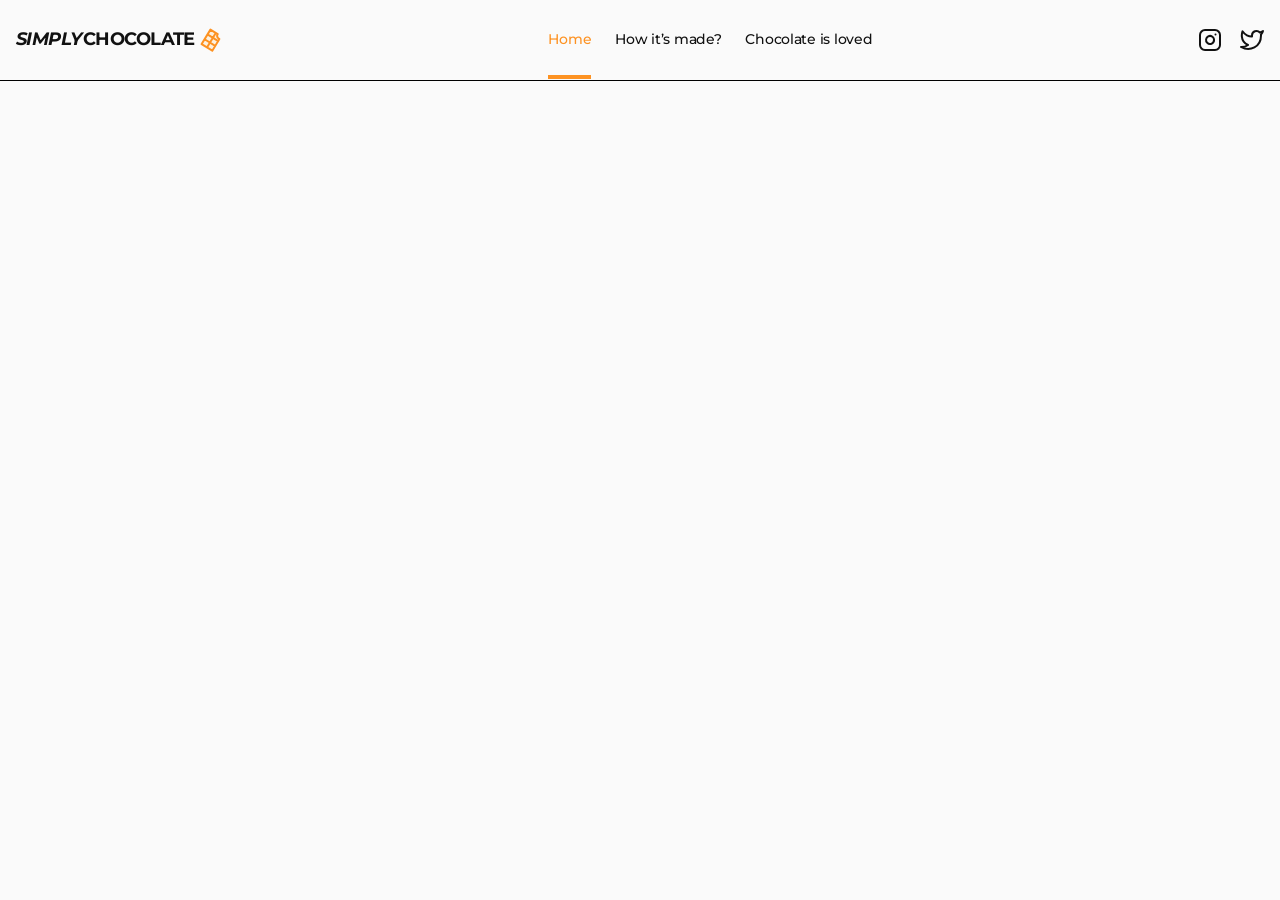
<file: index.html>
<!DOCTYPE html>
<html lang="en">

<head>
  <meta charset="UTF-8" />
  <meta name="viewport" content="width=device-width, initial-scale=1.0" />
  <link rel="stylesheet" href="https://cdnjs.cloudflare.com/ajax/libs/modern-normalize/3.0.1/modern-normalize.min.css"
    integrity="sha512-q6WgHqiHlKyOqslT/lgBgodhd03Wp4BEqKeW6nNtlOY4quzyG3VoQKFrieaCeSnuVseNKRGpGeDU3qPmabCANg=="
    crossorigin="anonymous" referrerpolicy="no-referrer" />
  <link rel="preconnect" href="https://fonts.googleapis.com" />
  <link rel="preconnect" href="https://fonts.gstatic.com" crossorigin />
  <link href="https://fonts.googleapis.com/css2?family=Montserrat:ital,wght@0,100..900;1,100..900&display=swap"
    rel="stylesheet" />
  <link rel="stylesheet" href="./css/styles.css" />

  <title>SIMPLY CHOCOLATE</title>
</head>

<body>
  <header class="header">
    <div class="container header-container">
      <a class="logo" href="./index.html">SIMPLY <span class="logo-style">CHOCOLATE</span><svg class="logo-icon ">
          <use href="./images/icons.svg#chocolate"></use>
        </svg></a>
      <button class="btn-mob-menu" type="button"><svg class="btn-mob-icon" width="28" height="28">
          <use href="./images/icons.svg#btn-mob-menu"></use>
        </svg></button>
      <nav class="nav-header">
        <ul class="header-nav-list">
          <li class="nav-header-item"><a class="item-nav-link current" href="./index.html">Home</a></li>
          <li class="nav-header-item">
            <a class="item-nav-link" href="#made">How it’s made?</a>
          </li>
          <li class="nav-header-item">
            <a class="item-nav-link" href="#chocolate">Chocolate is loved</a>
          </li>
        </ul>
      </nav>
      <ul class="icon-list">
        <li class="item-icon">
          <a href="#" class="icon-lin">
            <svg class="icon" width="24" height="24">
              <use href="./images/icons.svg#instagram"></use>
            </svg>
          </a>
        </li>
        <li class="item-icon">
          <a href="#" class="icon-lin">
            <svg class="icon" width="24" height="24">
              <use href="./images/icons.svg#twitter"></use>
            </svg>
          </a>
        </li>
      </ul>
    </div>
  </header>
  <main>
    <!-- #region Hero -->
    <!-- <section class="hero ">
      <div class="container">
        <div class="hero-content">
          <h1 class="hero-title">

            Treat yourself or a loved one to our finest ingredients for a moment of pure delight!
          </h1>
          <div class="hero-buttons">
            <button class="hero-btn" type="button">Buy now</button>
            <a class="hero-link-made" href="#made">How it’s made</a>
            <a class="hero-link-down" href="#footer">scroll down<span class="scroll-down-icon-wrapper">
                <svg class="scroll-down-icon" width="22" height="22">
                  <use href="./images/icons.svg#icon-scroll-down-arrow"></use>
                </svg>
              </span></a>
          </div>
        </div>
      </div>
    </section> -->
    <!-- #endregion Hero -->

    <!-- #region Benefits -->
    <!-- <section class="benefits section">
      <div class="container">
        <h2 class="visually-hidden">Benefits title</h2>
        <ul class="benefits-list">
          <li class="benefits-list-item">
            <h3 class="benefits-item-title">Unsurpassed taste</h3>
            <p class="benefits-item-text">
              Crafted with the finest quality cocoa beans and a dedication to perfection, each
              bite is a decadent experience that simply cannot be matched. Savor the richness and
              complexity of our Unsurpassed Taste and discover a new level of chocolate bliss.
            </p>
          </li>
          <li class="benefits-list-item">
            <h3 class="benefits-item-title">Affordable price</h3>
            <p class="benefits-item-text">
              Indulge in high-quality chocolate without breaking the bank with Simply Chocolate's
              selection of affordable treats. Enjoy mouth-watering truffles and velvety chocolate
              bars without sacrificing taste or quality. Browse our selection and indulge in
              affordable luxury today.
            </p>
          </li>
          <li class="benefits-list-item">
            <h3 class="benefits-item-title">Own production</h3>
            <p class="benefits-item-text">
              We take pride in our own production process, ensuring that every step is carefully
              crafted to perfection. From selecting the finest ingredients to handcrafting each
              piece, our attention to detail is evident in every bite.
            </p>
          </li>
        </ul>
      </div>
    </section> -->
    <!-- #endregion Benefits -->

    <!-- #region Ingredients -->
    <!-- <section class="ingredients section">
      <div class="container">
        <h2 class="section-title ingredients-title">
          IT ALL ADDS UP TO ONE EXCEPTIONAL <span class="orange">TASTE</span> SENSATION
        </h2>
        <p class="ingredients-text">
          At Simply Chocolate, we believe that the secret to exceptional chocolate is in the
          details. From the sourcing of the finest ingredients to the careful crafting of each
          individual piece, every step of our process adds up to one exceptional taste sensation.
        </p>
        <ul class="ingredients-list">
          <li class="ingredients-item">
            <div class="ingredients-block">
              <img src="./images/ingredients/milk-choc.png" alt="MILK CHOCOLATE" width="206" height="160"
                class="ingredients-image" />
              <h3 class="ingredients-subtitle">MILK CHOCOLATE</h3>
            </div>
            <p class="overlay">Lorem ipsum dolor sit amet consectetur adipisicing elit. Aliquam assumenda, temporibus
              unde perferendis labore similique doloremque illo molestiae voluptas vel. Fugiat eligendi illum sequi.
              Facilis harum ducimus ratione libero accusamus?Lorem ipsum dolor sit amet consectetur adipisicing elit.
              Aliquam assumenda, temporibus
              unde perferendis labore similique doloremque illo molestiae voluptas vel. Fugiat eligendi illum sequi.
              Facilis harum ducimus ratione libero accusamus?Lorem ipsum dolor sit amet consectetur adipisicing elit.
              Aliquam assumenda, temporibus
              unde perferendis labore similique doloremque illo molestiae voluptas vel. Fugiat eligendi illum sequi.
              Facilis harum ducimus ratione libero accusamus?</p>
          </li>
          <li class="ingredients-item">
            <img src="./images/ingredients/milk.png" alt="MILK" width="206" height="160" class="ingredients-image" />
            <h3 class="ingredients-subtitle">MILK</h3>
          </li>
          <li class="ingredients-item">
            <img src="./images/ingredients/nuts.png" alt="NUTS" width="206" height="160" class="ingredients-image" />
            <h3 class="ingredients-subtitle">NUTS</h3>
          </li>
          <li class="ingredients-item">
            <img src="./images/ingredients/semi.png" alt="SEMI - SWEET CHOCOLATE" width="206" height="160"
              class="ingredients-image" />
            <h3 class="ingredients-subtitle">SEMI - SWEET CHOCOLATE</h3>
          </li>
          <li class="ingredients-item">
            <img src="./images/ingredients/milk-choc.png" alt="MILK CHOCOLATE" width="206" height="160"
              class="ingredients-image" />
            <h3 class="ingredients-subtitle">MILK CHOCOLATE</h3>
          </li>
          <li class="ingredients-item">
            <img src="./images/ingredients/milk.png" alt="MILK" width="206" height="160" class="ingredients-image" />
            <h3 class="ingredients-subtitle">MILK</h3>
          </li>
          <li class="ingredients-item">
            <img src="./images/ingredients/nuts.png" alt="NUTS" width="206" height="160" class="ingredients-image" />
            <h3 class="ingredients-subtitle">NUTS</h3>
          </li>
          <li class="ingredients-item">
            <img src="./images/ingredients/semi.png" alt="SEMI - SWEET CHOCOLATE" width="206" height="160"
              class="ingredients-image" />
            <h3 class="ingredients-subtitle">SEMI - SWEET CHOCOLATE</h3>
          </li>
        </ul>
      </div>
    </section> -->
    <!--  #endregion Ingredients -->

    <!-- <section id="made section">
      <div class="container">
        <h2 class="section-title">HOW IT’S <span class="orange">MADE?</span></h2>
        <img src="./images/made/chocolates.jpg" alt="chocolates" width="600" height="400" />
        <h3>Try our chocolates today and discover the perfect balance of flavor</h3>
        <ul>
          <li>
            <p>
              Heat the milk in a saucepan without bringing it to a boil. Add sugar and cocoa
              powder.
            </p>
          </li>

          <li>
            <p>At the same time, prepare a water bath. Melt the butter on it.</p>
          </li>

          <li>
            <p>
              "Mix" the milk mixture and already liquid butter. Mix thoroughly with a silicone
              spatula so that the mass becomes uniform and silky.
            </p>
          </li>
          <li>
            <p>Heat the mixture over low heat, letting it barely boil.</p>
          </li>
          <li>
            <p>
              Pour the chocolate into special containers (can be replaced with ice molds). Allow
              to cool and harden.
            </p>
          </li>
        </ul>
      </div>
    </section> -->
    <!-- <section id="chocolate">
      <div class="container">
        <h2 class="section-title"><span class="orange">chocolate</span> is loved</h2>
        <ul>
          <li>
            <img src="./images/reviews/victoria-dobrzhanska.png" alt="Victoria Dobrzhanska" width="80" height="80" />
            <h3>Victoria Dobrzhanska</h3>
            <p>
              I love this chocolate bar. Perfect combination of light crispy wafer, covered in a
              thin layer chocolate.
            </p>
          </li>
          <li>
            <img src="./images/reviews/nazar-babenko.png" alt="Nazar Babenko" width="80" height="80" />
            <h3>Nazar Babenko</h3>
            <p>
              This chocolate confection is a delight! A delight! The wafer is light and crisp, the
              hazelnut cream is smooth, and the chocolate is good.
            </p>
          </li>
          <li>
            <img src="./images/reviews/olena-kampusch.png" alt="Olena Kampusch" width="80" height="80" />
            <h3>Olena Kampusch</h3>
            <p>
              Chocolate is a family favourite treat. Love the delicious smooth chocolate and the
              creaminess inside. The wafer is soft but crunchy.
            </p>
          </li>
        </ul>
        <button type="button">Leave a review</button>
      </div>
    </section> -->
  </main>
  <!-- #region Footer -->
  <!-- <footer class="footer" id="footer">
    <div class="container">
      <p class="footer-text">
        <span class="orange">Chocolate</span> a delicious cure for a bad day
      </p>
      <address class="footer-addr">
        <p class="footer-addr-text">Contact us</p>
        <ul class="footer-addr-list">
          <li class="footer-addr-item">
            <a class="footer-addr-link" href="tel:380684439426">+380 (68) 443-94-26</a>
          </li>
          <li class="footer-addr-item">
            <a class="footer-addr-link" href="mailto:simplycthаoc@gmail.com">simplycthаoc@gmail.com</a>
          </li>
        </ul>
      </address>
      <nav class="nav-footer">
        <ul class="header-nav-list">
          <li class="nav-header-item"><a class="item-nav-link" href="./index.html">Home</a></li>
          <li class="nav-header-item">
            <a class="item-nav-link" href="#made">How it’s made?</a>
          </li>
          <li class="nav-header-item">
            <a class="item-nav-link" href="#chocolate">Chocolate is loved</a>
          </li>
        </ul>
      </nav>
    </div>
  </footer> -->
  <!-- #endregion Footer -->


  <!-- #region backdrop -->
  <div class="backdrop">
    <div class="modal">
      <button class="close-btn" type="button">
        <svg class="close-btn-icon" width="28" height="28">
          <use href="./images/icons.svg#btn-close"></use>
        </svg>
      </button>
      <p class="modal-text">
        LEAVE A REVIEW ABOUT <span class="orange">OUR CHOCOLATE</span>
      </p>
      <form class="modal-form">
        <div class="modal-container-block">
          <label class="modal-form-label" for="user-text">Name</label>
          <div class="modal-form-input-cont">
            <input class="modal-form-input" required id="user-text" title="Andrii" pattern="[a-zA-Zа-яА-ЯіІїЇєЄ']+"
              name="user-text" placeholder="Andrii" type="text">
            <svg width="24" height="24" class="modal-form-icon">
              <use href="./images/icons.svg#user"></use>
            </svg>
          </div>
        </div>
        <div class="modal-container-block">
          <label class="modal-form-label" for="user-email">Email</label>
          <div class="modal-form-input-cont">
            <input class="modal-form-input" required id="user-email" title="test@gmai.com" name="user-email"
              placeholder="test@gmail.com" type="email">
            <svg width="24" height="24" class="modal-form-icon">
              <use href="./images/icons.svg#mail"></use>
            </svg>
          </div>
        </div>
        <div class="modal-container-block">
          <label class="modal-form-label" for="user-tel">Phone number</label>
          <div class="modal-form-input-cont">
            <input class="modal-form-input" required id="user-tel" title="xxx-xxx-xx-xx" name="user-tel"
              placeholder="xxx-xxx-xx-xx" type="tel">
            <svg width="24" height="24" class="modal-form-icon">
              <use href="./images/icons.svg#phone"></use>
            </svg>
          </div>
        </div>
        <div class="cont-user-text">
          <label class="modal-form-label" for="user-coment">Comment</label>
          <textarea name="user-coment" placeholder="Enter text" id="user-coment" class="user-coment"></textarea>
        </div>
        <div class="modal-form-con-chekbox">
          <input type="checkbox" class="checkbox visually-hidden" id="user-checkbox">
          <label class="label-checkbox" for="user-checkbox"><span class="custom-checkbox">
              <svg width="10" height="10">
                <use href="./images/icons.svg#cheked"></use>
              </svg>
            </span>I accept the terms and conditions of the <a href="">Privacy
              Policy</a></label>
        </div>
        <button type="submit">Send</button>
      </form>
    </div>
  </div>


  <!-- #endregion backdrop -->

  <!-- #region mobile-menu -->
  <div class="mobile-menu is-open">
    <button class="btn-close-mob" type="button">
      <svg class="" width="28" height="28">
        <use href="./images/icons.svg#mob-icon-close"></use>
      </svg>
    </button>
    <nav class="mob-nav">
      <ul class="mob-nav-list">
        <li class="mob-nav-item"><a class="item-mob-link current" href="./index.html">Home</a></li>
        <li class="mob-nav-item">
          <a class="item-mob-link" href="#made">How it’s made?</a>
        </li>
        <li class="mob-nav-item">
          <a class="item-mob-link" href="#chocolate">Chocolate is loved</a>
        </li>
      </ul>
    </nav>
    <ul class="mob-icon-list">
      <li class="mob-item-icon">
        <a href="#" class="icon-link">
          <svg class="icon" width="24" height="24">
            <use href="./images/icons.svg#instagram"></use>
          </svg>
        </a>
      </li>
      <li class="mob-item-icon">
        <a href="#" class="icon-link">
          <svg class="icon" width="24" height="24">
            <use href="./images/icons.svg#twitter"></use>
          </svg>
        </a>
      </li>
    </ul>
  </div>

  <!-- #endregion mobile-menu -->
</body>

</html>
</file>
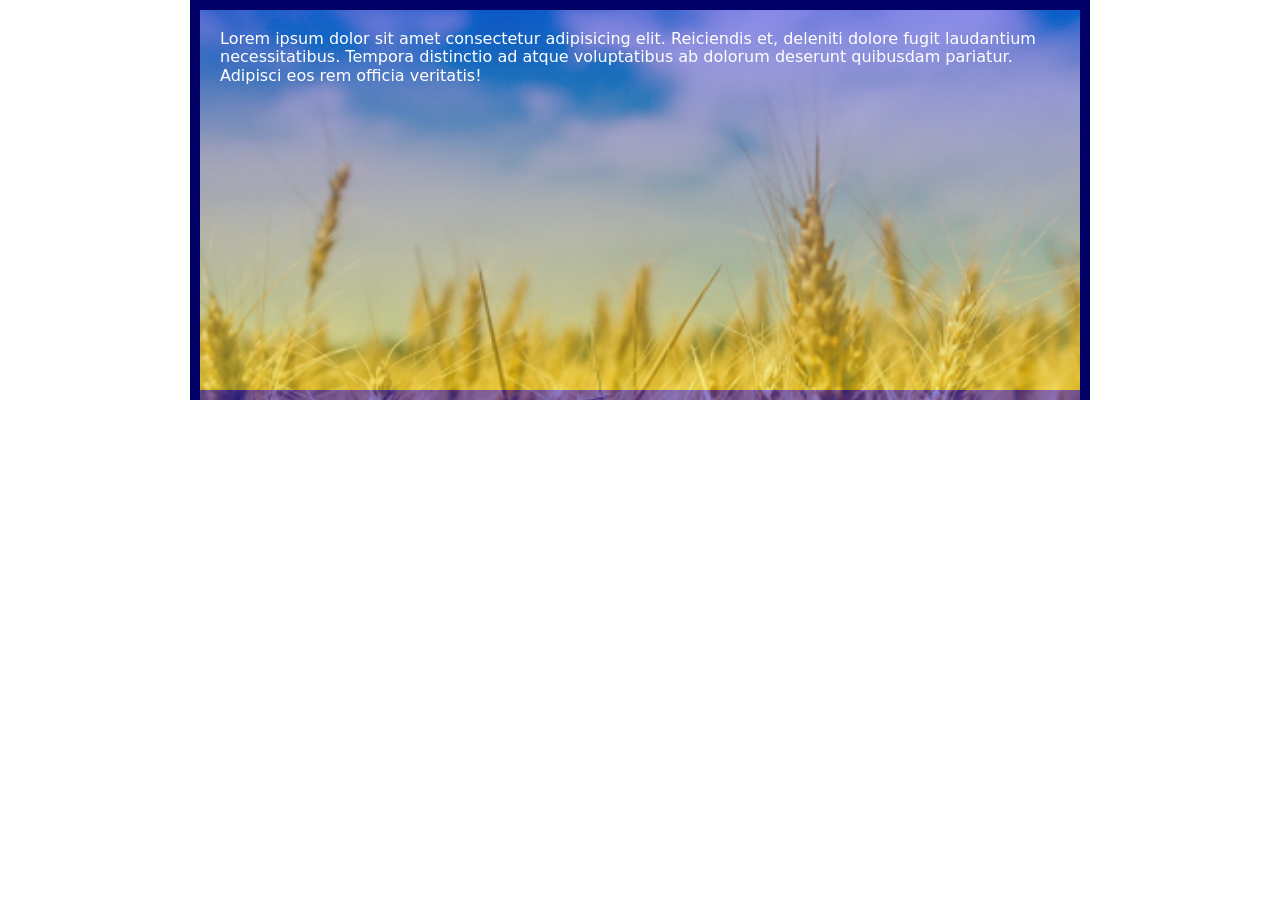
<file: pages/background.html>
<!DOCTYPE html>
<html lang="en">
  <head>
    <meta charset="UTF-8" />
    <meta name="viewport" content="width=device-width, initial-scale=1.0" />
    <title>Background</title>
    <link
      rel="stylesheet"
      href="https://cdnjs.cloudflare.com/ajax/libs/modern-normalize/2.0.0/modern-normalize.min.css"
    />
    <link rel="stylesheet" href="../css/background.css" />
  </head>
  <body>
    <div class="background">
      Lorem ipsum dolor sit amet consectetur adipisicing elit. Reiciendis et,
      deleniti dolore fugit laudantium necessitatibus. Tempora distinctio ad
      atque voluptatibus ab dolorum deserunt quibusdam pariatur. Adipisci eos
      rem officia veritatis!
    </div>
  </body>
</html>
</file>
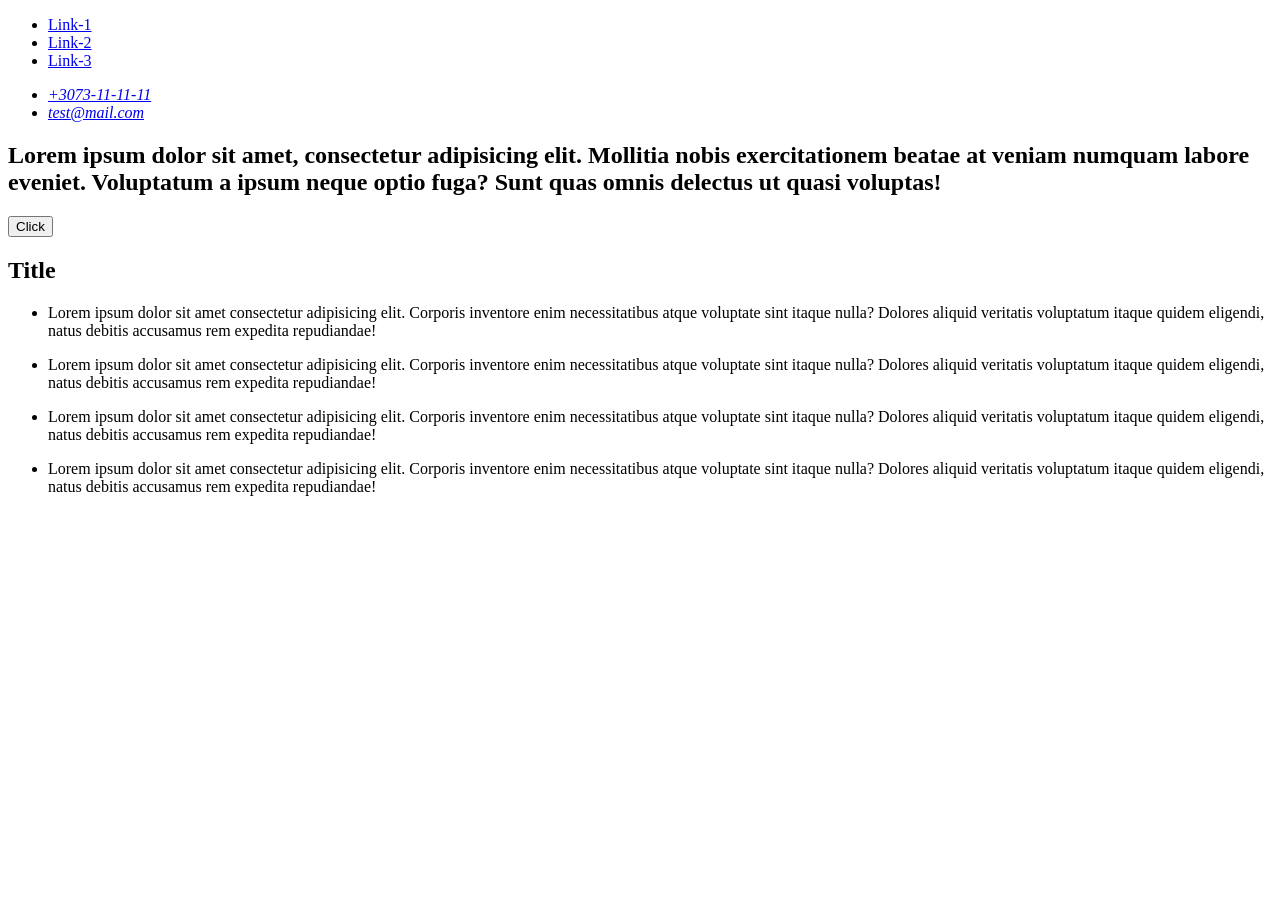
<file: pages/media.html>
<!DOCTYPE html>
<html lang="en">

<head>
    <meta charset="UTF-8">
    <meta name="viewport" content="width=device-width, initial-scale=1.0">
    <link rel="stylesheet" href="../css/media.css">
    <title>Document</title>
</head>

<body>



    <header>
        <nav>
            <a href="" class="logo"></a>
            <ul class="nav-list">
                <li class="nav-item"><a href="#" class="nav-item-link">Link-1</a></li>
                <li class="nav-item"><a href="#" class="nav-item-link">Link-2</a></li>
                <li class="nav-item"><a href="#" class="nav-item-link">Link-3</a></li>
            </ul>
        </nav>
        <address>
            <ul>
                <li><a href="tel:3073-11-11-11" class="addr-link">+3073-11-11-11</a></li>
                <li><a href="mailto:test@mail.com" class="addr-link">test@mail.com</a></li>
            </ul>
        </address>
    </header>
    <main>
        <section>
            <h1>Lorem ipsum dolor sit amet, consectetur adipisicing elit. Mollitia nobis exercitationem beatae at veniam
                numquam
                labore eveniet. Voluptatum a ipsum neque optio fuga? Sunt quas omnis delectus ut quasi voluptas!</h1>
            <button type="button">Click</button>
        </section>
        <section>
            <h2>Title</h2>
            <ul>
                <li>
                    <p>Lorem ipsum dolor sit amet consectetur adipisicing elit. Corporis inventore enim necessitatibus
                        atque voluptate sint itaque nulla? Dolores aliquid veritatis voluptatum itaque quidem eligendi,
                        natus debitis accusamus rem expedita repudiandae!</p>
                </li>
                <li>
                    <p>Lorem ipsum dolor sit amet consectetur adipisicing elit. Corporis inventore enim necessitatibus
                        atque voluptate sint itaque nulla? Dolores aliquid veritatis voluptatum itaque quidem eligendi,
                        natus debitis accusamus rem expedita repudiandae!</p>
                </li>
                <li>
                    <p>Lorem ipsum dolor sit amet consectetur adipisicing elit. Corporis inventore enim necessitatibus
                        atque voluptate sint itaque nulla? Dolores aliquid veritatis voluptatum itaque quidem eligendi,
                        natus debitis accusamus rem expedita repudiandae!</p>
                </li>
                <li>
                    <p>Lorem ipsum dolor sit amet consectetur adipisicing elit. Corporis inventore enim necessitatibus
                        atque voluptate sint itaque nulla? Dolores aliquid veritatis voluptatum itaque quidem eligendi,
                        natus debitis accusamus rem expedita repudiandae!</p>
                </li>
            </ul>
        </section>
    </main>
</body>

</html>
</file>
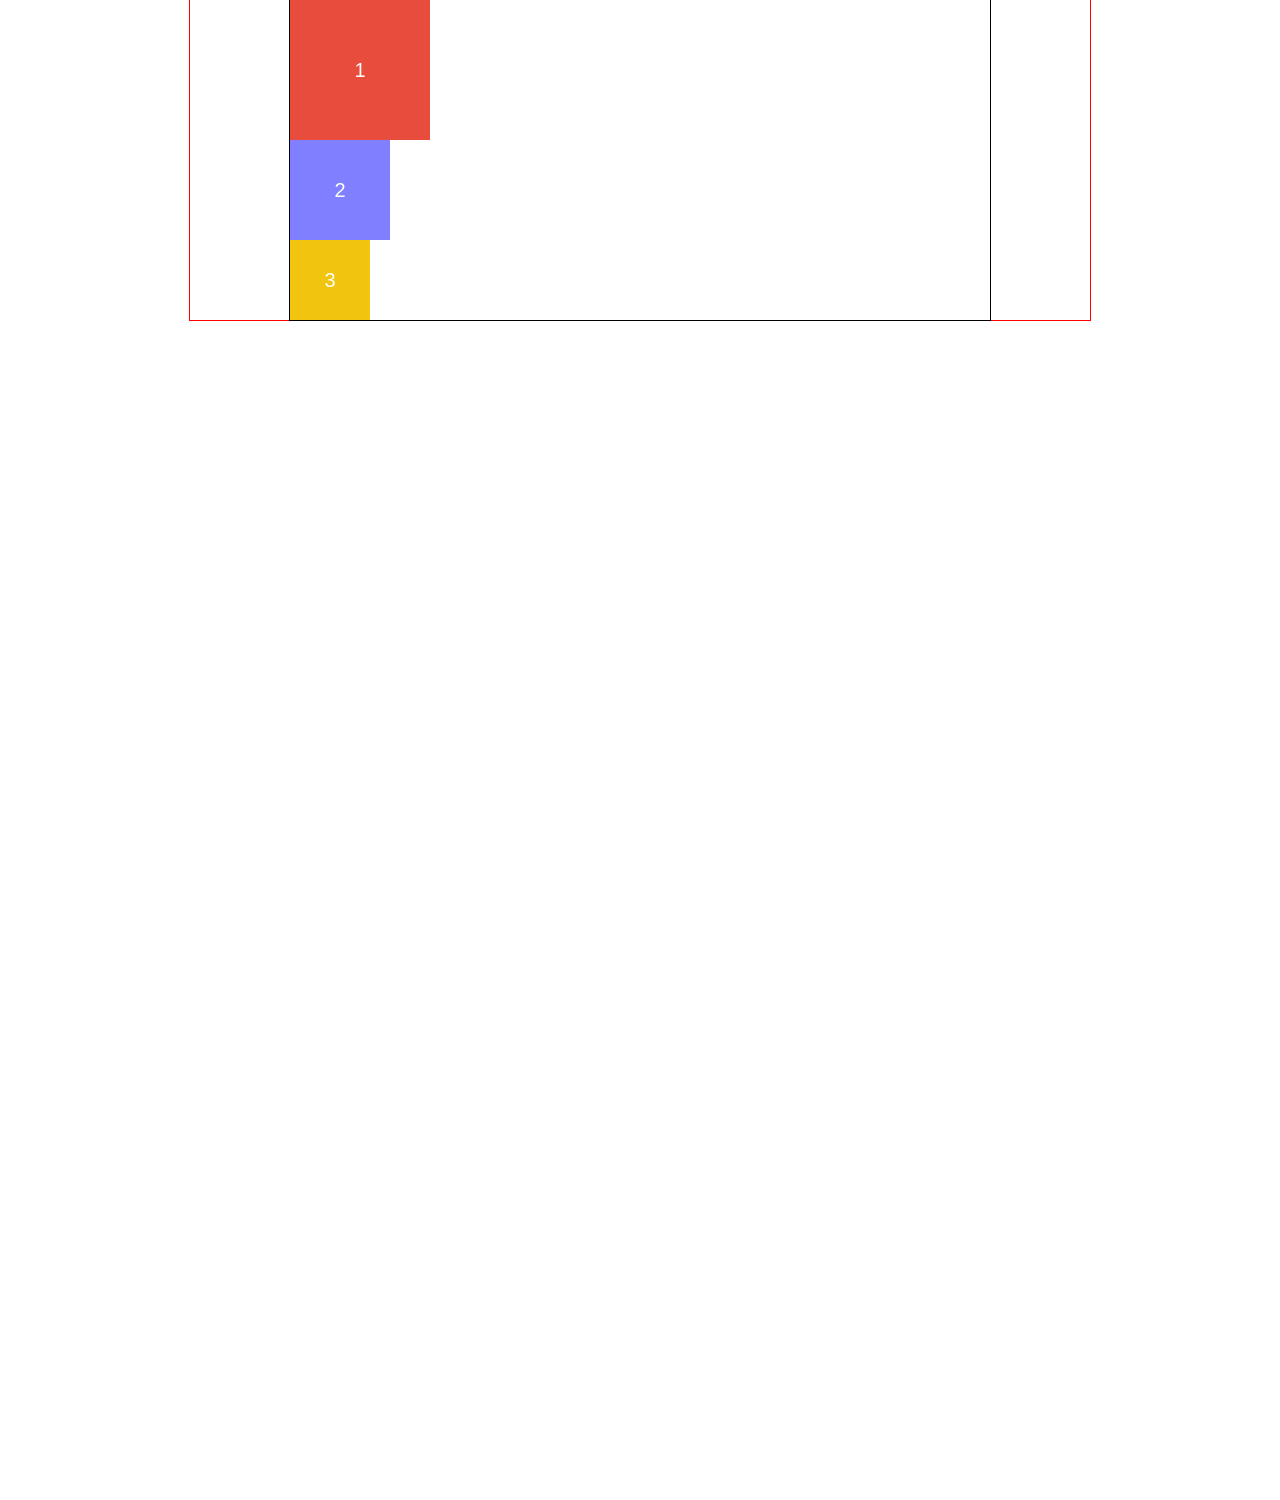
<file: pages/position.html>
<!DOCTYPE html>
<html lang="en">
  <head>
    <meta charset="UTF-8" />
    <meta name="viewport" content="width=device-width, initial-scale=1.0" />
    <title>Position</title>
    <link
      rel="stylesheet"
      href="https://cdnjs.cloudflare.com/ajax/libs/modern-normalize/2.0.0/modern-normalize.min.css"
    />
    <link rel="stylesheet" href="../css/position.css" />
  </head>
  <body>
    <div class="wrapper">
      <div class="container">
        <div class="box red">1</div>
        <div class="box blue">2</div>
        <div class="box yellow">3</div>
      </div>
    </div>
  </body>
</html>
</file>
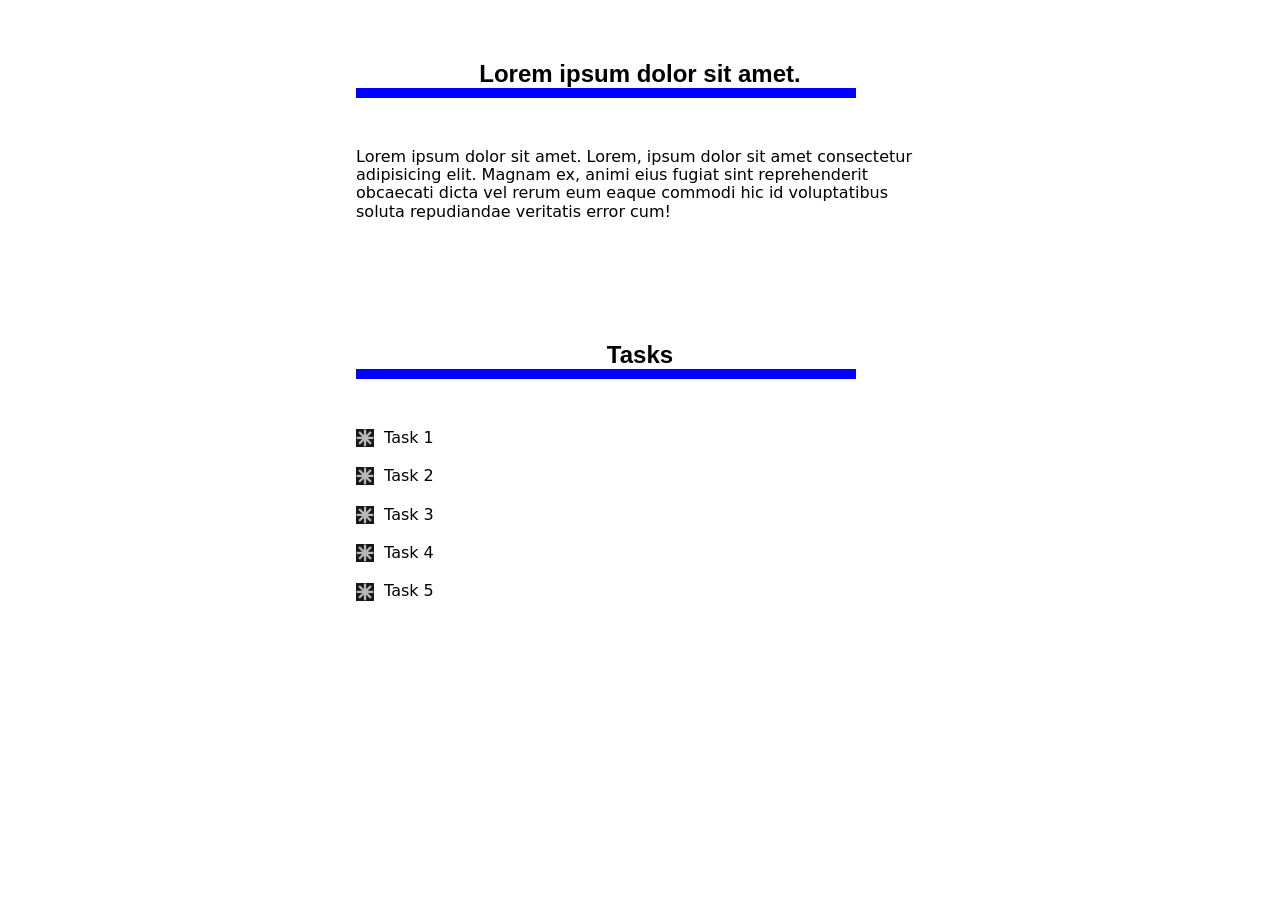
<file: pages/pseudo-elements.html>
<!DOCTYPE html>
<html lang="en">

<head>
  <meta charset="UTF-8" />
  <meta name="viewport" content="width=device-width, initial-scale=1.0" />
  <title>Pseudo-elements</title>
  <link rel="stylesheet"
    href="https://cdnjs.cloudflare.com/ajax/libs/modern-normalize/2.0.0/modern-normalize.min.css" />
  <link rel="stylesheet" href="../css/pseudo-elements.css" />
</head>

<body>
  <section class="pseudo-elements section-paddings">
    <div class="container">
      <h2 class="title">Lorem ipsum dolor sit amet.</h2>
      <p class="description">
        Lorem ipsum dolor sit amet. Lorem, ipsum dolor sit amet consectetur
        adipisicing elit. Magnam ex, animi eius fugiat sint reprehenderit
        obcaecati dicta vel rerum eum eaque commodi hic id voluptatibus soluta
        repudiandae veritatis error cum!
      </p>
    </div>
  </section>
  <section class="pseudo-elements section-paddings">
    <div class="container">
      <h2 class="title">Tasks</h2>
      <ul class="tasks">
        <li class="task">Task 1</li>
        <li class="task">Task 2</li>
        <li class="task">Task 3</li>
        <li class="task">Task 4</li>
        <li class="task">Task 5</li>
      </ul>
    </div>
  </section>
</body>

</html>
</file>
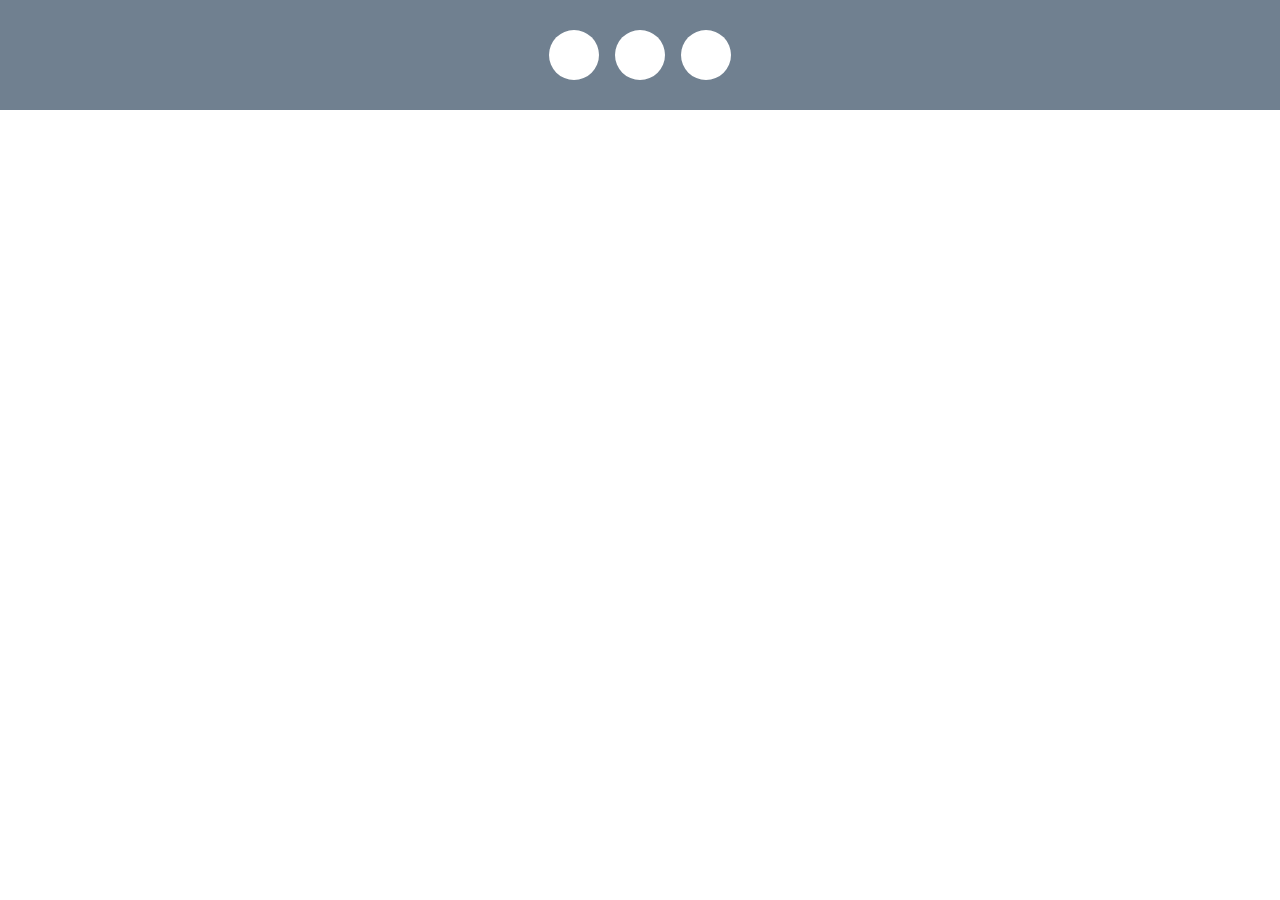
<file: pages/svg.html>
<!DOCTYPE html>
<html lang="en">

<head>
  <meta charset="UTF-8" />
  <meta name="viewport" content="width=device-width, initial-scale=1.0" />
  <title>Svg</title>
  <link rel="stylesheet"
    href="https://cdnjs.cloudflare.com/ajax/libs/modern-normalize/2.0.0/modern-normalize.min.css" />
  <link rel="stylesheet" href="../css/svg.css" />
</head>

<body>
  <footer class="footer">
    <div class="container">
      <ul class="social-list list">
        <li class="social-list-item">
          <a href="#" class="social-list-link">
            <svg class="social-list-icon" width="20" height="20">
              <use href="../images/icons.svg#icon-facebook"></use>
            </svg>
          </a>
        </li>
        <li class="social-list-item">
          <a href="#" class="social-list-link">
            <svg class="social-list-icon istagram" width="20" height="20">
              <use href="../images/icons.svg#icon-instagram"></use>
            </svg>
          </a>
        </li>
        <li class="social-list-item">
          <a href="#" class="social-list-link">
            <svg class="social-list-icon" width="20" height="20">
              <use href="../images/icons.svg#icon-telegram"></use>
            </svg>
          </a>
        </li>
      </ul>
    </div>
  </footer>
</body>

</html>
</file>
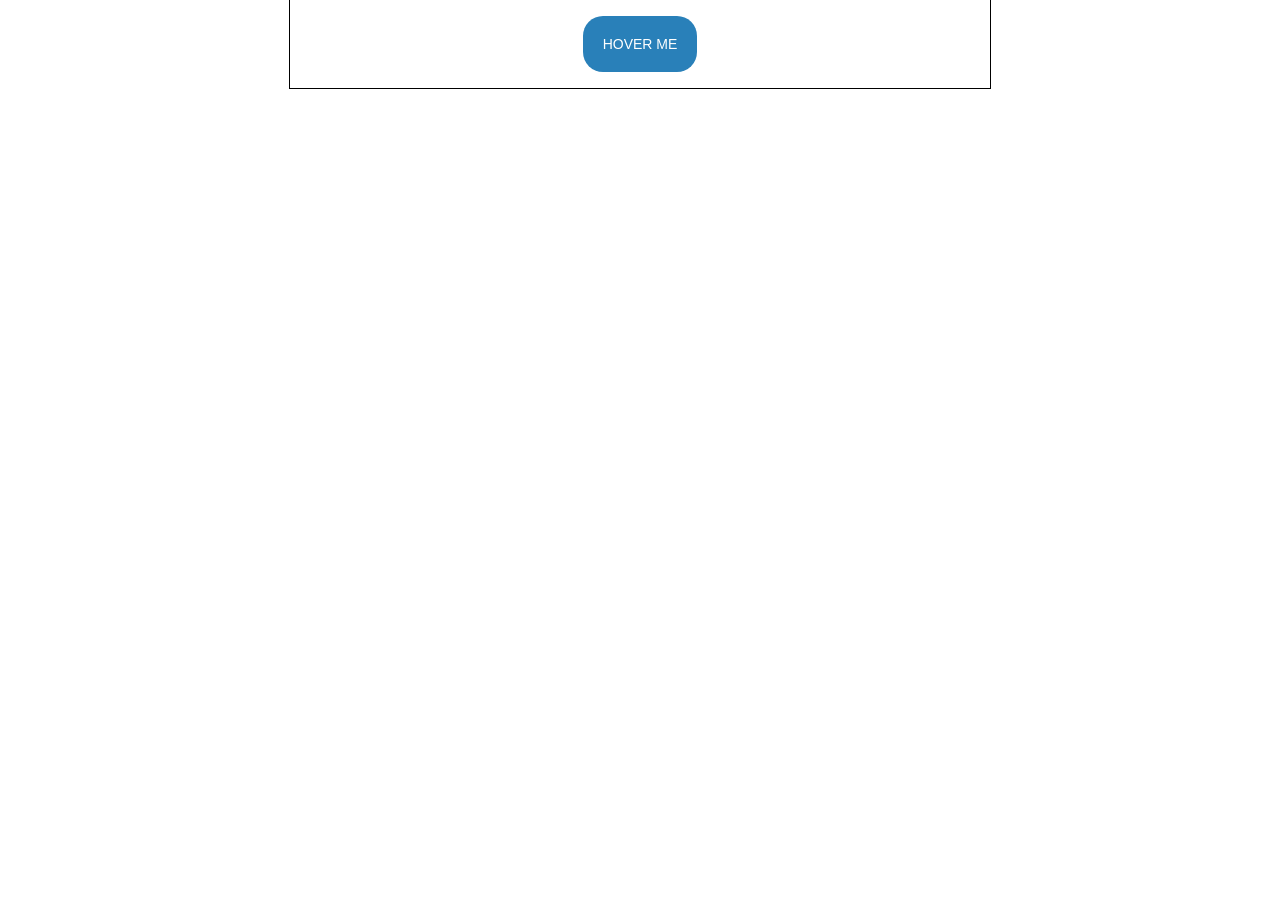
<file: pages/transition.html>
<!DOCTYPE html>
<html lang="en">
  <head>
    <meta charset="UTF-8" />
    <meta name="viewport" content="width=device-width, initial-scale=1.0" />
    <title>Transition</title>
    <link
      rel="stylesheet"
      href="https://cdnjs.cloudflare.com/ajax/libs/modern-normalize/2.0.0/modern-normalize.min.css"
    />
    <link rel="stylesheet" href="../css/transition.css" />
  </head>
  <body>
    <div class="wrapper">
      <button class="btn">hover me</button>
    </div>
  </body>
</html>
</file>
<file: css/styles.css>
body {
  font-family: 'Montserrat', sans-serif;
  background-color: #fafafa;
  color: #111;
}




p,
h1,
h2,
h3,
h4,
h5,
h6 {
  margin: 0;
}

a {
  text-decoration: none;
}

ul,
ol {
  list-style-type: none;
  margin: 0;
  padding-left: 0;
}

button {
  cursor: pointer;
}

img {
  display: block;
}

.visually-hidden {
  position: absolute;
  width: 1px;
  height: 1px;
  margin: -1px;
  border: 0;
  padding: 0;

  white-space: nowrap;
  clip-path: inset(100%);
  clip: rect(0 0 0 0);
  overflow: hidden;
}

.container {
  min-width: 375px;
  padding-left: 20px;
  padding-right: 20px;
  margin: 0 auto;
}

@media screen and (min-width: 768px) {
  .container {
    min-width: 768px;
    padding-left: 32px;
    padding-right: 32px;
  }
}

@media screen and (min-width: 1168px) {
  .container {
    min-width: 1168px;
    padding-left: 16px;
    padding-right: 16px;

  }
}

.orange {
  color: #fd9222;
}

.section-title {
  font-weight: 600;
  font-size: 24px;
  line-height: 1.16;
  letter-spacing: -0.03em;
  text-transform: uppercase;
  text-align: center;
  color: #111;
}

/* #region header */
.header {
  /* padding-top: 28px;
  padding-bottom: 28px; */
  border-bottom: 1px solid black;
}

.logo {
  display: inline-flex;
  align-items: center;
  font-style: italic;
  font-weight: 700;
  font-size: 14px;
  line-height: 1.2;
  letter-spacing: -0.03em;
  color: #111;
  padding-top: 25px;
  padding-bottom: 19px;
}

@media only screen and (min-width: 768px) {
  .logo {}
}

@media only screen and (min-width: 1168px) {
  .logo {
    font-size: 18px;
    line-height: 1.11;
    padding-top: 28px;
    padding-bottom: 28px;
  }
}

.logo-icon {
  width: 21px;
  height: 21px;
  margin-left: 4px;
}

@media only screen and (min-width: 1168px) {
  .logo-icon {
    margin-left: 4px;
    width: 24px;
    height: 24px;
  }
}

.logo-style {
  font-style: normal;
}

.header-container {
  display: flex;
  justify-content: space-between;
  align-items: center;
}

@media only screen and (max-width: 767px) {
  .nav-header {
    display: none;
  }
}

.btn-mob-menu {
  cursor: pointer;
  background-color: transparent;
  border: none;
  padding: 0;
  line-height: 0;
  fill: transparent;
  stroke: #111;
  display: block;
}

@media only screen and (min-width: 768px) {
  .btn-mob-menu {
    display: none;
  }
}

.header-nav-list {
  display: flex;
  gap: 24px;
}

.nav-header-item {}

.item-nav-link {
  position: relative;
  font-weight: 500;
  font-size: 14px;
  line-height: 1.14;
  letter-spacing: -0.02em;
  color: #111;
  padding-top: 30px;
  padding-bottom: 30px;
  display: inline-block;
}

.item-nav-link:hover,
.item-nav-link:focus {
  color: #fd9222;
}



.current::before {
  content: "";
  position: absolute;
  left: 0;
  bottom: -1px;
  width: 100%;
  height: 4px;
  background-color: #fd9222;
}




.icon-list {
  display: none;
}

@media screen and (min-width: 768px) {
  .icon-list {
    display: flex;
    gap: 18px;
  }
}

.item-icon {}

.icon-lin {
  display: flex;
  align-items: center;
  justify-items: center;
}

.icon-lin:hover .icon,
.icon-lin:focus .icon {
  stroke: #fd9222;
}

.icon {
  fill: none;
  stroke: #111;
}

/* #endregion header */

/* #region hero */

.hero {
  margin: 0 auto;
  max-width: 1200px;
  background-color: #1e1823;
  margin-bottom: 72px;
  border-radius: 30px;
  background-image: linear-gradient(rgba(30, 24, 35, 0.4), rgba(30, 24, 35, 0.4)), url(../images/hero/bg.jpg);
  background-size: cover;
  background-repeat: no-repeat;

}

.hero-content {
  padding: 375px 40px 45px 40px;
}

.hero-title {
  font-weight: 500;
  font-size: 28px;
  line-height: 1.21;
  letter-spacing: -0.03em;
  color: #fff;
  margin-bottom: 32px;
  max-width: 484px;
}

.hero-buttons {
  display: flex;
  align-items: center;
  gap: 14px;
}

.hero-btn {
  font-family: inherit;
  font-weight: 600;
  font-size: 14px;
  color: #fff;
  background-color: #fd9222;
  border-radius: 100px;
  padding: 14px 40px;
  border: none;
}

.hero-btn:hover,
.hero-btn:focus {
  color: #fd9222;
  background-color: #fcf1e0;
}

.hero-link-made {
  font-weight: 600;
  font-size: 14px;
  color: #fff;
  border: 1px solid #fff;
  border-radius: 100px;
  padding: 14px 40px;
}

.hero-link-made:hover,
.hero-link-made:focus {
  color: #fd9222;
}


.hero-link-down {
  color: #fafafa;
  display: flex;
  align-items: center;
  column-gap: 14px;
  font-size: 14px;
  font-weight: 500;
  line-height: 1.29;
  letter-spacing: -0.03em;
  margin-left: auto;
  transition: color 250ms cubic-bezier(0.4, 0, 0.2, 1),
    background-color 250ms cubic-bezier(0.4, 0, 0.2, 1), fill 250ms cubic-bezier(0.4, 0, 0.2, 1);
}

.hero-link-down:hover,
.hero-link-down:focus {
  color: #fd9222;
}


.scroll-down-icon-wrapper {
  display: flex;
  justify-content: center;
  align-items: center;
  width: 38px;
  height: 38px;
  border-radius: 50%;
  background-color: #ffffff;
  fill: #fd9222;
  transition: background-color 250ms linear, fill 250ms linear;
}

.hero-link-down:hover .scroll-down-icon-wrapper,
.hero-link-down:focus .scroll-down-icon-wrapper {
  background-color: #fd9222;
  fill: #ffffff;
}

/* #endregion hero */

/* #region Benefits */
.benefits {
  background-color: #1e1823;
  padding-top: 50px;
  padding-bottom: 50px;
}

.benefits-title {
  font-weight: 600;
  font-size: 24px;
  line-height: 1.16;
  letter-spacing: -0.03em;
  text-transform: uppercase;
  text-align: center;
  color: #fff;
}

.benefits-list {
  padding-left: 36px;
  padding-right: 36px;
  display: flex;
  gap: 70px;
}

.benefits-list-item {
  width: calc((100% - 140px) / 3);
}

.benefits-item-title {
  font-weight: 600;
  font-size: 18px;
  color: #fff;
  margin-bottom: 18px;
}

.benefits-item-text {
  font-weight: 400;
  font-size: 14px;
  letter-spacing: -0.02em;
  color: rgba(255, 255, 255, 0.7);
}

/* #endregion Benefits */

.ingredients {
  padding-top: 100px;
  padding-bottom: 50px;
}

.ingredients-title {
  max-width: 411px;
  margin: 0 auto;
  margin-bottom: 28px;
}

.ingredients-text {
  max-width: 486px;
  font-size: 14px;
  line-height: 1.29;
  letter-spacing: -0.02em;
  text-align: center;
  color: #111;
  margin: 0 auto 50px;
  /* margin-bottom: 50px; */
}

.ingredients-list {
  display: flex;
  flex-wrap: wrap;
  /* column-gap: 19px;
  row-gap: 32px; */

  gap: 32px 19px;
}

.ingredients-item {
  position: relative;
  border: 1px solid #fd9222;
  border-radius: 15px;
  width: calc((100% - 57px) / 4);
}


.ingredients-item:hover .overlay {
  opacity: 1;
  transform: translateY(0);
}

.ingredients-block {
  padding: 28px 32px;
}

.overlay {
  transition: transform 2500ms cubic-bezier(0.075, 0.82, 0.165, 1), opacity 2500ms cubic-bezier(0.075, 0.82, 0.165, 1);
  position: absolute;
  top: 0;
  left: 0;
  width: 100%;
  height: 100%;
  background-color: #fff;
  color: #111;
  overflow: hidden;
  padding: 20px;
  opacity: 0;
  transform: translateY(100%);
}


.ingredients-item:nth-child(4n + 1) {
  background-color: #fd9222;

  .ingredients-subtitle {
    color: #fff;
  }
}

.ingredients-item:nth-child(4n + 3) {
  background-color: #1e1823;
  border: none;

  .ingredients-subtitle {
    color: #fff;
  }
}

.ingredients-image {
  margin-bottom: 36px;
}

.ingredients-subtitle {
  font-weight: 600;
  font-size: 14px;
  line-height: 1.29;
  letter-spacing: -0.02em;
  text-transform: uppercase;
  color: #111;
}

/* #region Footer */

.footer {
  background-color: #1e1823;
}

.footer-text {
  font-weight: 500;
  font-size: 28px;
  line-height: 1.21;
  letter-spacing: -0.02em;
  color: #fff;
}

.footer-addr {
  font-style: normal;
}

.footer-addr-text {
  font-weight: 500;
  font-size: 14px;
  line-height: 1.28;
  color: #fff;
}

.footer-addr-list {}

.footer-addr-item {}

.footer-addr-link {
  font-weight: 400;
  font-size: 14px;
  line-height: 1.28;
  letter-spacing: -0.02em;
  color: #fff;
}

.footer-addr-link:focus,
.footer-addr-link:hover {
  color: #fd9222;
}

.nav-footer .item-nav-link {
  color: #fff;
}

.nav-footer .item-nav-link:hover,
.nav-footer .item-nav-link:focus {
  color: #fd9222;
}

/* #endregion Footer */

/* #region backdrop */
.backdrop {
  position: fixed;
  top: 0;
  left: 0;
  width: 100%;
  height: 100%;
  background-color: rgba(46, 47, 66, 0.4);
  z-index: 9999999;
  visibility: hidden;
  opacity: 0;
  pointer-events: none;
  transition: 1000ms cubic-bezier(0.075, 0.82, 0.165, 1);
  transition-property: visibility, opacity, pointer-events;
}


.backdrop.is-open {
  visibility: visible;
  opacity: 1;
  pointer-events: auto;
}

.modal {
  width: 517px;
  min-height: 794px;
  padding: 38px 40px 40px 40px;
  background-color: #fafafa;
  border-radius: 15px;
  position: absolute;
  top: 50%;
  left: 50%;
  transform: translate(-50%, -50%);
}

.close-btn {
  position: absolute;
  right: 24px;
  top: 24px;

  padding: 0;
  border: 0;
  line-height: 0;
  stroke: #1e1823;
  transition: stroke 250ms cubic-bezier(0.075, 0.82, 0.165, 1);
  background-color: transparent;
}

.close-btn:focus,
.close-btn:hover {
  stroke: #fd9222;
}

.close-btn-icon {}

.modal-text {
  width: 298px;
  font-weight: 600;
  font-size: 24px;
  line-height: 1.16;
  letter-spacing: -0.03em;
  text-transform: uppercase;
  color: #111;
  margin-bottom: 42px;
}

.modal-container-block {
  margin-bottom: 18px;
}

.modal-form-label {
  font-weight: 400;
  font-size: 14px;
  letter-spacing: -0.02em;
  color: rgba(64, 64, 64, 0.3);
  display: block;
  margin-bottom: 8px;
}

.modal-form-input-cont {
  position: relative;
}

.modal-form-input {
  width: 100%;
  height: 68px;
  border: 1px solid rgba(17, 17, 17, 17);
  border-radius: 13px;
  padding-left: 62px;
  outline: transparent;
}

.modal-form-input:focus {
  border: 1px solid #fd9222;
}

.modal-form-input::placeholder {
  font-weight: 400;
  font-size: 18px;
  letter-spacing: -0.02em;
  color: rgba(64, 64, 64, 0.3);
}

.modal-form-icon {
  position: absolute;
  top: 50%;
  left: 24px;
  fill: transparent;
  stroke: #1e1823;
  transform: translateY(-50%);
}

.modal-form-input:focus+.modal-form-icon {
  stroke: #fd9222;
}

.custom-checkbox {
  border-radius: 6px;
  border: 1px solid rgba(17, 17, 17, 0.14);
  width: 20px;
  height: 20px;
  display: inline-flex;
  justify-content: center;
  align-items: center;
  background-color: transparent;
  margin-right: 12px;
  fill: transparent;
}

.label-checkbox {
  cursor: pointer;
  font-weight: 400;
  font-size: 14px;
  letter-spacing: -0.02em;
  color: rgba(64, 64, 64, 0.6);

}

.label-checkbox a {
  text-decoration: underline;
  color: #fd9222;
}

.checkbox:checked+.label-checkbox .custom-checkbox {
  background-color: rgb(253, 146, 34);
  border: transparent;
  fill: #00ffff;
}

.cont-user-text {
  margin-bottom: 25px;
}

.user-coment {
  border: 1px solid rgba(17, 17, 17, 17);
  border-radius: 13px;
  padding: 22px 24px 22px 24px;
  width: 436px;
  height: 137px;
  resize: none;
}

.user-coment:focus {
  border: 1px solid #fd9222;
  outline: transparent;
}

.user-coment::placeholder {
  font-size: 18px;
  letter-spacing: -0.02em;
  color: rgba(64, 64, 64, 0.3);
}

/* #endregion backdrop */


/* #region mob-menu */

.mobile-menu {
  position: fixed;
  display: flex;
  flex-direction: column;
  justify-content: space-between;
  top: 0;
  left: 0;
  width: 100%;
  height: 100%;
  padding: 136px 20px 20px 20px;
  background-color: #1e1823;
  z-index: 999999999;
  opacity: 0;
  visibility: hidden;
  pointer-events: none;
  transform: translateX(100%);
  transition: transform 300ms cubic-bezier(0.075, 0.82, 0.165, 1);
}

.mobile-menu.is-open {
  opacity: 1;
  visibility: visible;
  pointer-events: all;
  transform: translateX(0%);

}

.btn-close-mob {
  position: absolute;
  top: 20px;
  right: 20px;
  background-color: transparent;
  fill: none;
  border: none;
  line-height: 0;
  stroke: #fafafa;
  padding: 0;
}

.mob-nav-list {
  display: flex;
  flex-direction: column;
  gap: 24px;
}

.item-mob-link {
  font-weight: 500;
  font-size: 36px;
  line-height: 1.1;
  letter-spacing: -0.02em;
  color: #fff;
}

.mob-icon-list {
  margin-top: auto;
  display: flex;
  gap: 18px;

}

.icon-link .icon {
  stroke: #fafafa;
}

.current {
  color: #fd9222;
}

@media only screen and (min-width: 768px) {
  .mobile-menu {
    display: none;
  }
}

/* #endregion mob-menu */
</file>
<file: css/background.css>
.background {
  width: 900px;
  height: 400px;
  margin: 0 auto;
  padding: 20px;
  border: 10px solid rgba(0, 0, 255, 0.4);
  color: white;
  background-color: black;
  background-image: linear-gradient(rgba(30, 24, 255, 0.4), rgba(255, 2255, 35, 0.4)), url(../images/bg.jpg);
  background-repeat: no-repeat;
  background-position: top left;
  background-size: cover;
  /* background-clip: padding-box;
  background-origin: padding-box; */
}
</file>
<file: css/media.css>
p {
  color: brown;
}


/* ========== MIN-WIDTH & MAX-WIDTH ========== */

@media (min-width: 768px) {
  p {
    color: yellowgreen;
  }
}

@media (min-width: 1200px) {
  p {
    color: black;
  }
}


/* @media (max-width: 500px) {
    body {
        background-color: red;
    }
}  */

@media (max-width: 1200px) {
  body {
    background-color: green;
  }
}


/* @media (min-width: 1200px) {
    body {
        background-color: yellowgreen;
    }
}  */


/* ========== AND ========== */

/* @media (min-width: 768px) and (max-width: 1199px) {
    body {
        background-color: yellowgreen;
    }
}  */

/* ========== OR ========== */

/* @media (max-width: 300px),
(min-width: 800px) {
    body {
        background-color: green;
    }
} */



/* ========== TYPES ========== */

/* 
  all
  screen 
  print
*/
/* 
@media print and (min-width: 320px) {

  .nav-item-link,
  button {
    display: none;
  }
} */

/* @media screen and (min-width: 768px) {
  p {
    color: red;
  }

} */

/* ========== ORIENTATION ========== */

/* @media screen and (orientation: portrait) {
    body {
        background-color: blue;
    }
}

@media screen and (orientation: landscape) {
    body {
        background-color: brown;
    }
} */
</file>
<file: css/position.css>
body {
  height: 1500px;
}

.wrapper {
  width: 900px;
  margin-left: auto;
  margin-right: auto;
  outline: 1px solid red;
}

.container {
  position: relative;
  width: 700px;
  margin-left: auto;
  margin-right: auto;
  outline: 1px solid #000000;
}

.box {
  display: flex;
  justify-content: center;
  align-items: center;
  font-family: sans-serif;
  font-size: 20px;
  color: #ffffff;
}

.red {


  width: 140px;
  height: 140px;
  background-color: #e74c3c;
}

.blue {
  /* position: sticky;
  top: 0;
  left: 0; */
  width: 100px;
  height: 100px;
  background-color: rgba(0, 0, 255, 0.5);
}

.yellow {
  /* position: relative;
  z-index: 100; */
  width: 80px;
  height: 80px;
  background-color: #f1c40f;
}
</file>
<file: css/pseudo-elements.css>
h1,
h2,
h3,
h4,
h5,
h6,
p {
  margin-top: 0;
  margin-bottom: 0;
}

ul,
ol {
  list-style-type: none;
  margin-top: 0;
  margin-bottom: 0;
  padding-left: 0;
}

a {
  text-decoration: none;
}

.container {
  width: 600px;
  margin-left: auto;
  margin-right: auto;
  padding-left: 16px;
  padding-right: 16px;
}

.section-paddings {
  padding-top: 60px;
  padding-bottom: 60px;
}

.title {
  font-family: sans-serif;
  text-align: center;
  margin-bottom: 50px;
}

.title::after {
  content: "";
  display: block;
  width: 500px;
  height: 10px;
  background-color: blue;

}



.task {
  display: flex;
  align-items: center;
  column-gap: 10px;
}

.task::before {
  content: "";
  width: 18px;
  height: 18px;
  background-image: url(../images/pattern-bg.jpg);
}

.task:not(:last-child) {
  margin-bottom: 20px;
}
</file>
<file: css/svg.css>
ul,
ol {
  margin-top: 0;
  margin-bottom: 0;
  padding-left: 0;
  list-style-type: none;
}

a {
  text-decoration: none;
}

.container {
  width: 950px;
  margin-left: auto;
  margin-right: auto;
  padding-left: 16px;
  padding-right: 16px;
}

.footer {
  background-color: slategray;
  padding: 30px 0;
}

.social-list {
  display: flex;
  justify-content: center;
  column-gap: 16px;
}

.social-list-link {
  display: flex;
  align-items: center;
  justify-content: center;
  width: 50px;
  height: 50px;
  border-radius: 50%;
  background-color: #ffffff;
  fill: black;
  color: black;
  stroke: currentColor;
}

.social-list-link:hover,
.social-list-link:focus {
  background-color: black;
  fill: white;
  stroke: white;
}


/* .social-list-link:hover .social-list-icon,
.social-list-link:focus .social-list-icon {
  fill: white;
} */

.istagram {
  fill: transparent;
}
</file>
<file: css/transition.css>
.wrapper {
  width: 700px;
  margin-left: auto;
  margin-right: auto;
  padding: 16px;
  outline: 1px solid #000000;
}

.btn {
  display: block;
  padding: 20px 20px;
  font-family: sans-serif;
  font-size: 14px;
  text-transform: uppercase;
  border: none;
  border-radius: 20px;
  cursor: pointer;
  margin: 0 auto;
  color: #ffffff;
  /* transition-duration: 2500ms;
  transition-timing-function: ease; */
  /* transition-delay: 3000ms; */
  transition: background-color 500ms ease, color 500ms ease;
  background-color: #2980b9;
}

.btn:hover,
.btn:focus {
  background-color: #e74c3c;
  color: teal;

}
</file>
